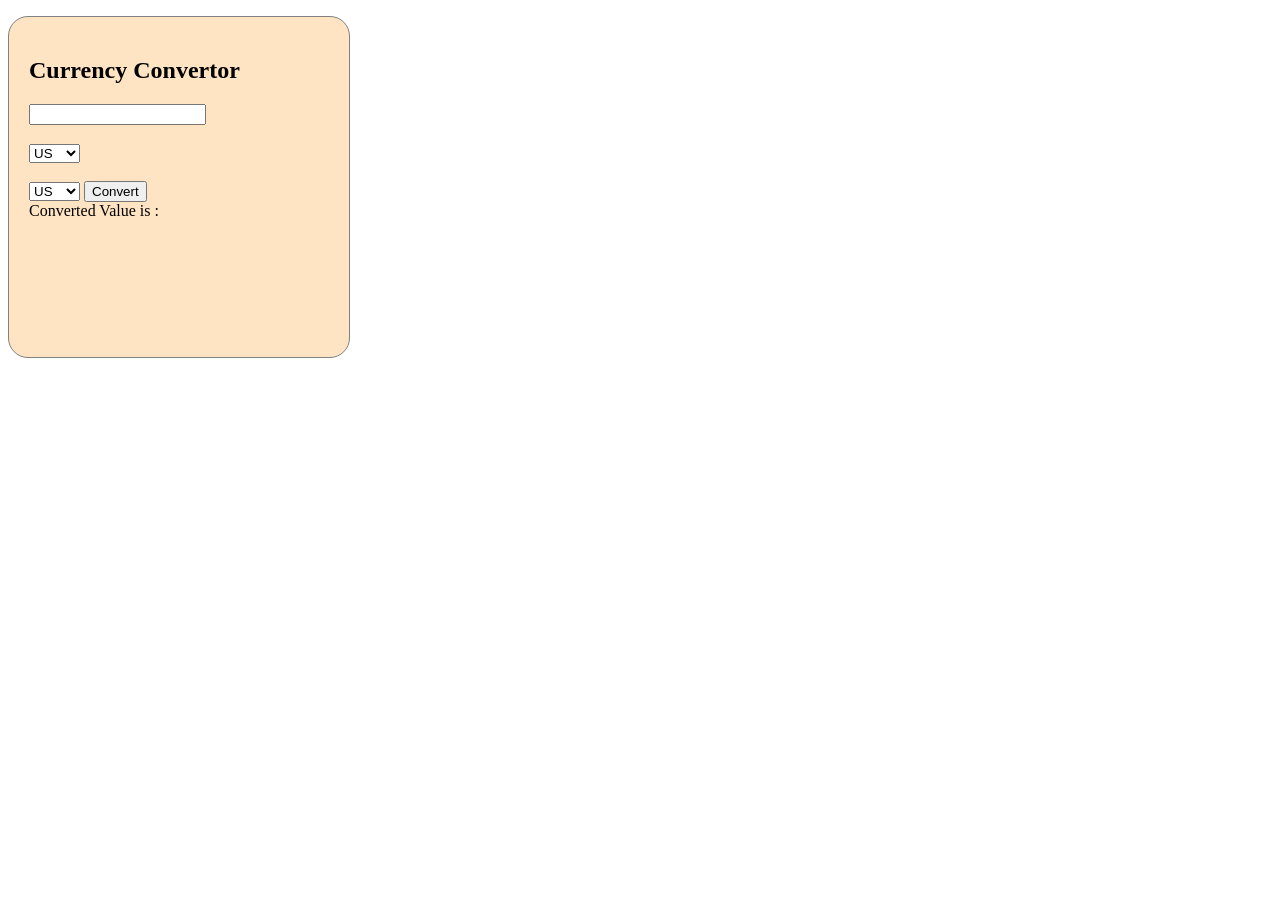
<file: web.html>
<!doctype html>
<html lang="en">
  <head>
    <meta charset="UTF-8" />
    <meta name="viewport" content="width=device-width, initial-scale=1.0" />
   <style src="web.css"></style>
   <link rel="stylesheet" href="web.css">
    <title>Document</title>
  </head>
  <body>
    <p id="fact">

    </p>
    <!-- <div class="box"></div>
    <div class="box"></div>
    <div class="box"></div>
    <div class="box"></div> -->
    <script src="web.js"></script>

    <div class="convertor">
      <h2>Currency Convertor</h2>
      <input type="number">
      <h3 class="toClass"></h3>
      <select>
<option>US</option>
<option>INR</option>
<option>EUR</option>
      </select>
      
      <h3 class="fromClass"></h3>
       <select id="usId">
<option >US</option>
<option>INR</option>
<option>EUR</option>
      </select>
      
      <button>Convert</button>
      <br>
      <span>Converted Value is :</span>
    </div>
  </body>
</html>
</file>
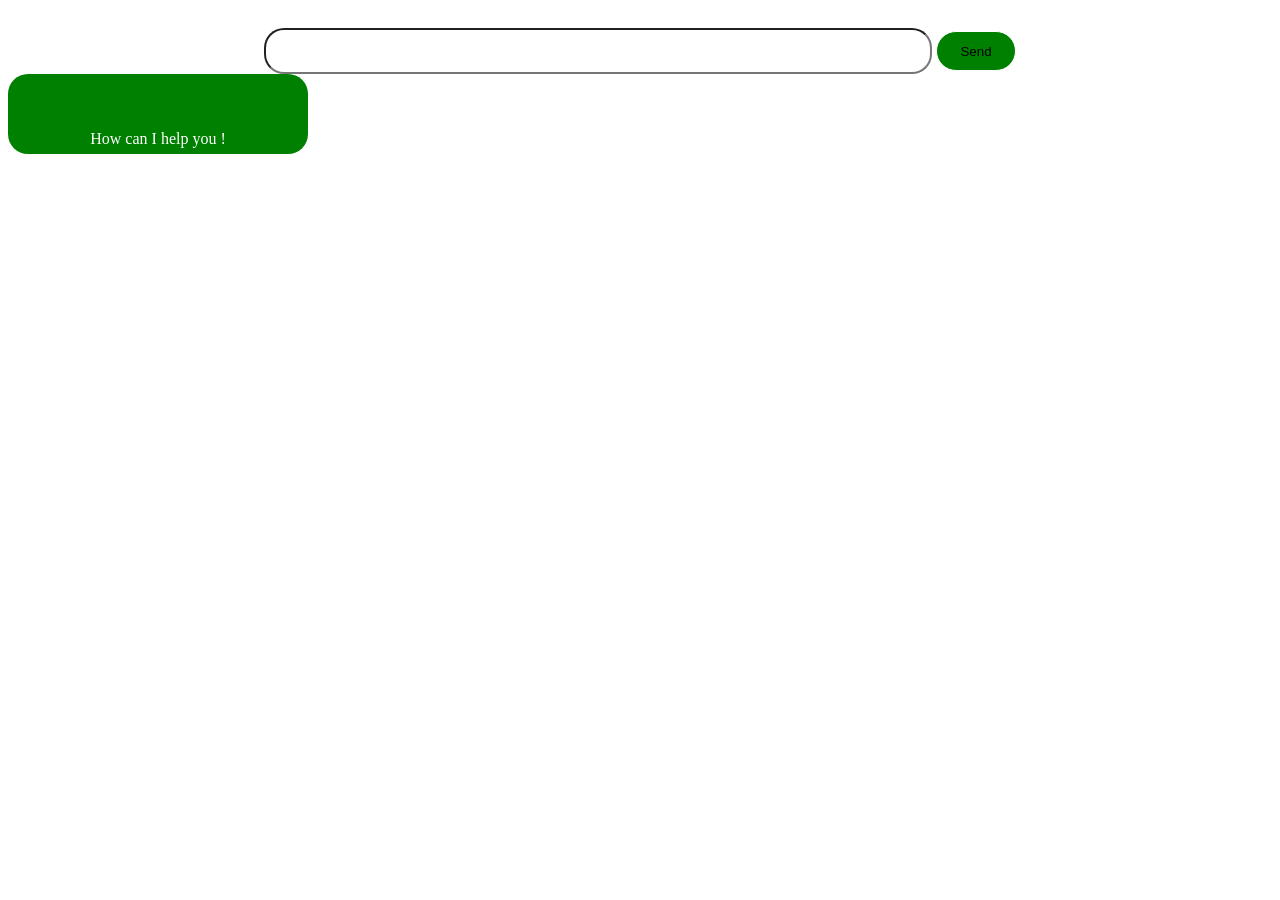
<file: Chatbot/chatbot.html>
<!DOCTYPE html>
<html lang="en">
<head>
    <meta charset="UTF-8">
    <meta name="viewport" content="width=device-width, initial-scale=1.0">
    <title>Document</title>
    <link rel="stylesheet" href="chatbot.css">
    
</head>
<body>
    <div class="div1">
    <input type="text" help-text="write your message" class="input">
    <button class="btn">Send</button>
    </div>
    <div class="div2">
        <div class="bot">
            <p>How can I help you !</p>
        </div>
    </div>
</body>
</html>
</file>
<file: web.css>
.box{
    width: 150px;
    height: 150px;
    background-color: red;
    border: 2px solid grey;
}
.headingHTML{
    background-color: red;

}
.headingCSS{
    color:wheat;
}
.convertor{
    padding: 20px;
    width: 300px;
    height: 300px;
    background-color: bisque;
    border: 1px solid grey;
    border-radius: 20px;
}
</file>
<file: Chatbot/chatbot.css>
.input{
    width: 660px;

    height: 40px;
    border-radius: 20px;
}
.btn{
    width: 80px;
    height: 40px;

    background-color: green;
    border: 1px solid white;
    border-radius: 20px;
}
.div1{
    text-align: center;
    padding-top: 20px;
}
.div2{
    border-radius: 20px;
    width: 300px;
    height: 40px;
    color: #fff;
    background: green;
    text-align: center;
    padding-top: 40px;
    align-items: center;
    position: static;
    left: 40%;
}
</file>
